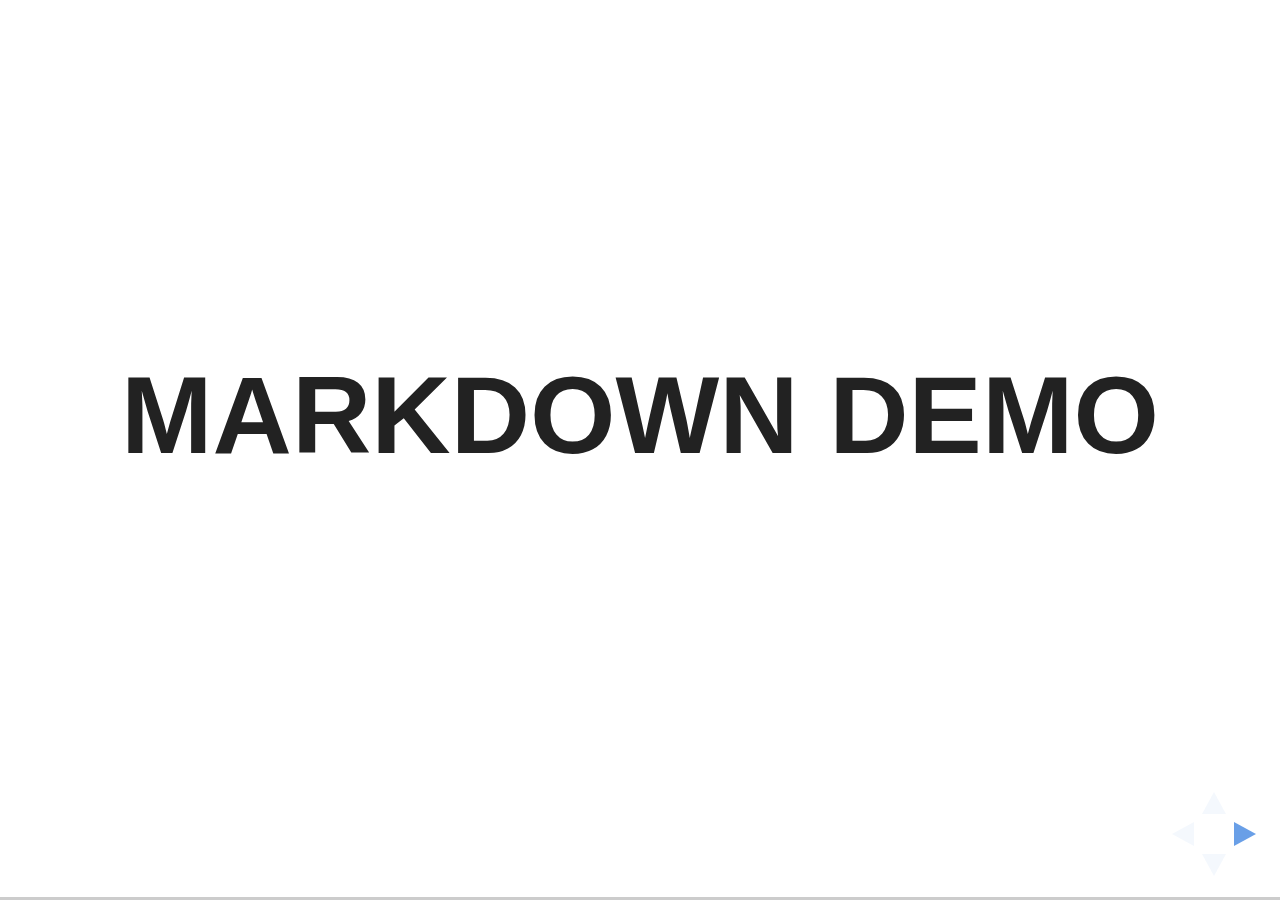
<file: basics-of-productivity/plugin/markdown/example.html>
<!doctype html>
<html lang="en">

	<head>
		<meta charset="utf-8">

		<title>reveal.js - Markdown Demo</title>

		<link rel="stylesheet" href="../../css/reveal.css">
		<link rel="stylesheet" href="../../css/theme/white.css" id="theme">

        <link rel="stylesheet" href="../../lib/css/zenburn.css">
	</head>

	<body>

		<div class="reveal">

			<div class="slides">

                <!-- Use external markdown resource, separate slides by three newlines; vertical slides by two newlines -->
                <section data-markdown="example.md" data-separator="^\n\n\n" data-separator-vertical="^\n\n"></section>

                <!-- Slides are separated by three dashes (quick 'n dirty regular expression) -->
                <section data-markdown data-separator="---">
                    <script type="text/template">
                        ## Demo 1
                        Slide 1
                        ---
                        ## Demo 1
                        Slide 2
                        ---
                        ## Demo 1
                        Slide 3
                    </script>
                </section>

                <!-- Slides are separated by newline + three dashes + newline, vertical slides identical but two dashes -->
                <section data-markdown data-separator="^\n---\n$" data-separator-vertical="^\n--\n$">
                    <script type="text/template">
                        ## Demo 2
                        Slide 1.1

                        --

                        ## Demo 2
                        Slide 1.2

                        ---

                        ## Demo 2
                        Slide 2
                    </script>
                </section>

                <!-- No "extra" slides, since there are no separators defined (so they'll become horizontal rulers) -->
                <section data-markdown>
                    <script type="text/template">
                        A

                        ---

                        B

                        ---

                        C
                    </script>
                </section>

                <!-- Slide attributes -->
                <section data-markdown>
                    <script type="text/template">
                        <!-- .slide: data-background="#000000" -->
                        ## Slide attributes
                    </script>
                </section>

                <!-- Element attributes -->
                <section data-markdown>
                    <script type="text/template">
                        ## Element attributes
                        - Item 1 <!-- .element: class="fragment" data-fragment-index="2" -->
                        - Item 2 <!-- .element: class="fragment" data-fragment-index="1" -->
                    </script>
                </section>

                <!-- Code -->
                <section data-markdown>
                    <script type="text/template">
                        ```php
                        public function foo()
                        {
                            $foo = array(
                                'bar' => 'bar'
                            )
                        }
                        ```
                    </script>
                </section>

            </div>
		</div>

		<script src="../../lib/js/head.min.js"></script>
		<script src="../../js/reveal.js"></script>

		<script>

			Reveal.initialize({
				controls: true,
				progress: true,
				history: true,
				center: true,

				// Optional libraries used to extend on reveal.js
				dependencies: [
					{ src: '../../lib/js/classList.js', condition: function() { return !document.body.classList; } },
					{ src: 'marked.js', condition: function() { return !!document.querySelector( '[data-markdown]' ); } },
                    { src: 'markdown.js', condition: function() { return !!document.querySelector( '[data-markdown]' ); } },
                    { src: '../highlight/highlight.js', async: true, callback: function() { hljs.initHighlightingOnLoad(); } },
					{ src: '../notes/notes.js' }
				]
			});

		</script>

	</body>
</html>
</file>
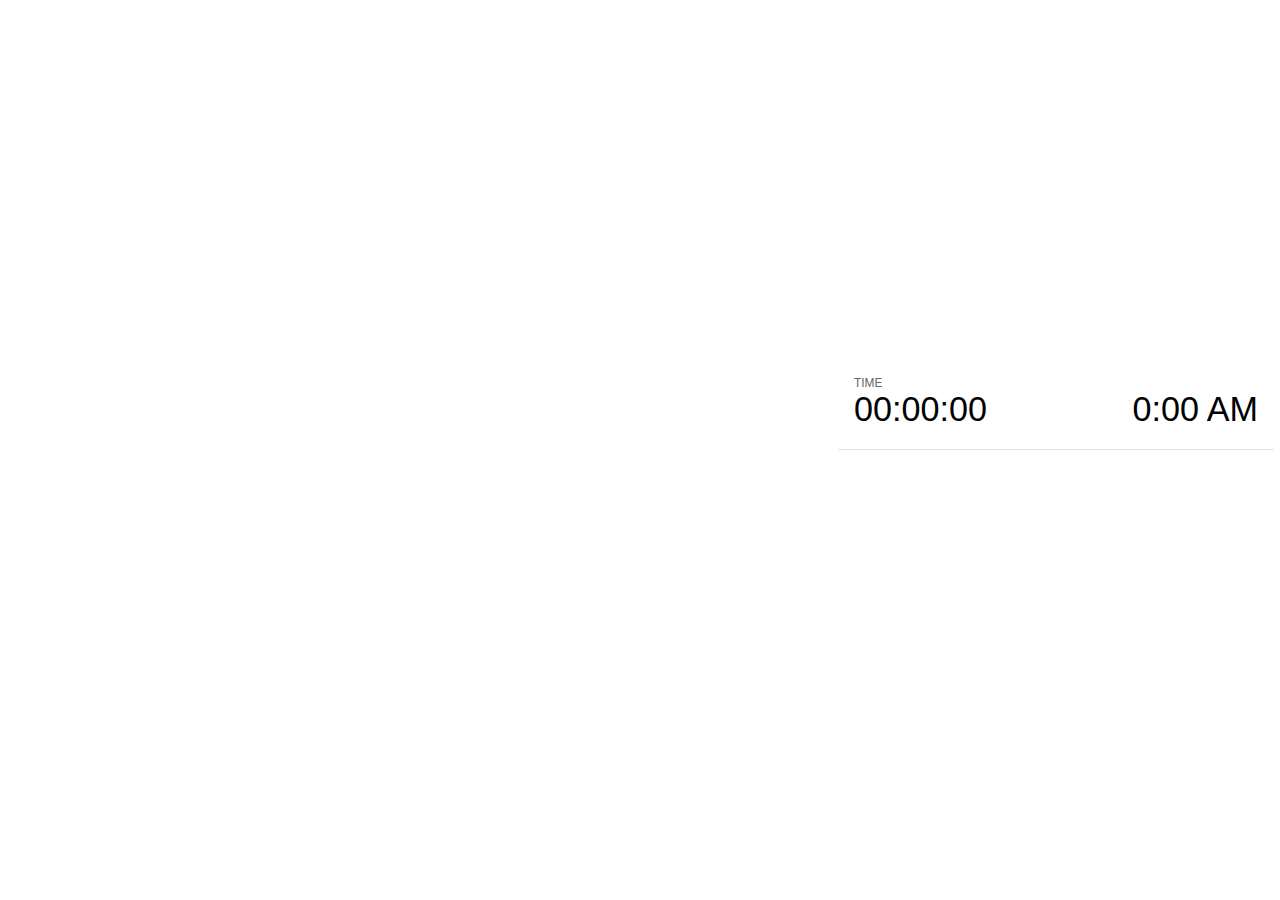
<file: basics-of-productivity/plugin/notes/notes.html>
<!doctype html>
<html lang="en">
	<head>
		<meta charset="utf-8">

		<title>reveal.js - Slide Notes</title>

		<style>
			body {
				font-family: Helvetica;
			}

			#current-slide,
			#upcoming-slide,
			#speaker-controls {
				padding: 6px;
				box-sizing: border-box;
				-moz-box-sizing: border-box;
			}

			#current-slide iframe,
			#upcoming-slide iframe {
				width: 100%;
				height: 100%;
				border: 1px solid #ddd;
			}

			#current-slide .label,
			#upcoming-slide .label {
				position: absolute;
				top: 10px;
				left: 10px;
				font-weight: bold;
				font-size: 14px;
				z-index: 2;
				color: rgba( 255, 255, 255, 0.9 );
			}

			#current-slide {
				position: absolute;
				width: 65%;
				height: 100%;
				top: 0;
				left: 0;
				padding-right: 0;
			}

			#upcoming-slide {
				position: absolute;
				width: 35%;
				height: 40%;
				right: 0;
				top: 0;
			}

			#speaker-controls {
				position: absolute;
				top: 40%;
				right: 0;
				width: 35%;
				height: 60%;
				overflow: auto;

				font-size: 18px;
			}

				.speaker-controls-time.hidden,
				.speaker-controls-notes.hidden {
					display: none;
				}

				.speaker-controls-time .label,
				.speaker-controls-notes .label {
					text-transform: uppercase;
					font-weight: normal;
					font-size: 0.66em;
					color: #666;
					margin: 0;
				}

				.speaker-controls-time {
					border-bottom: 1px solid rgba( 200, 200, 200, 0.5 );
					margin-bottom: 10px;
					padding: 10px 16px;
					padding-bottom: 20px;
					cursor: pointer;
				}

				.speaker-controls-time .reset-button {
					opacity: 0;
					float: right;
					color: #666;
					text-decoration: none;
				}
				.speaker-controls-time:hover .reset-button {
					opacity: 1;
				}

				.speaker-controls-time .timer,
				.speaker-controls-time .clock {
					width: 50%;
					font-size: 1.9em;
				}

				.speaker-controls-time .timer {
					float: left;
				}

				.speaker-controls-time .clock {
					float: right;
					text-align: right;
				}

				.speaker-controls-time span.mute {
					color: #bbb;
				}

				.speaker-controls-notes {
					padding: 10px 16px;
				}

				.speaker-controls-notes .value {
					margin-top: 5px;
					line-height: 1.4;
					font-size: 1.2em;
				}

			.clear {
				clear: both;
			}

			@media screen and (max-width: 1080px) {
				#speaker-controls {
					font-size: 16px;
				}
			}

			@media screen and (max-width: 900px) {
				#speaker-controls {
					font-size: 14px;
				}
			}

			@media screen and (max-width: 800px) {
				#speaker-controls {
					font-size: 12px;
				}
			}

		</style>
	</head>

	<body>

		<div id="current-slide"></div>
		<div id="upcoming-slide"><span class="label">UPCOMING:</span></div>
		<div id="speaker-controls">
			<div class="speaker-controls-time">
				<h4 class="label">Time <span class="reset-button">Click to Reset</span></h4>
				<div class="clock">
					<span class="clock-value">0:00 AM</span>
				</div>
				<div class="timer">
					<span class="hours-value">00</span><span class="minutes-value">:00</span><span class="seconds-value">:00</span>
				</div>
				<div class="clear"></div>
			</div>

			<div class="speaker-controls-notes hidden">
				<h4 class="label">Notes</h4>
				<div class="value"></div>
			</div>
		</div>

		<script src="../../plugin/markdown/marked.js"></script>
		<script>

			(function() {

				var notes,
					notesValue,
					currentState,
					currentSlide,
					upcomingSlide,
					connected = false;

				window.addEventListener( 'message', function( event ) {

					var data = JSON.parse( event.data );

					// The overview mode is only useful to the reveal.js instance
					// where navigation occurs so we don't sync it
					if( data.state ) delete data.state.overview;

					// Messages sent by the notes plugin inside of the main window
					if( data && data.namespace === 'reveal-notes' ) {
						if( data.type === 'connect' ) {
							handleConnectMessage( data );
						}
						else if( data.type === 'state' ) {
							handleStateMessage( data );
						}
					}
					// Messages sent by the reveal.js inside of the current slide preview
					else if( data && data.namespace === 'reveal' ) {
						if( /ready/.test( data.eventName ) ) {
							// Send a message back to notify that the handshake is complete
							window.opener.postMessage( JSON.stringify({ namespace: 'reveal-notes', type: 'connected'} ), '*' );
						}
						else if( /slidechanged|fragmentshown|fragmenthidden|paused|resumed/.test( data.eventName ) && currentState !== JSON.stringify( data.state ) ) {

							window.opener.postMessage( JSON.stringify({ method: 'setState', args: [ data.state ]} ), '*' );

						}
					}

				} );

				/**
				 * Called when the main window is trying to establish a
				 * connection.
				 */
				function handleConnectMessage( data ) {

					if( connected === false ) {
						connected = true;

						setupIframes( data );
						setupKeyboard();
						setupNotes();
						setupTimer();
					}

				}

				/**
				 * Called when the main window sends an updated state.
				 */
				function handleStateMessage( data ) {

					// Store the most recently set state to avoid circular loops
					// applying the same state
					currentState = JSON.stringify( data.state );

					// No need for updating the notes in case of fragment changes
					if ( data.notes ) {
						notes.classList.remove( 'hidden' );
						notesValue.style.whiteSpace = data.whitespace;
						if( data.markdown ) {
							notesValue.innerHTML = marked( data.notes );
						}
						else {
							notesValue.innerHTML = data.notes;
						}
					}
					else {
						notes.classList.add( 'hidden' );
					}

					// Update the note slides
					currentSlide.contentWindow.postMessage( JSON.stringify({ method: 'setState', args: [ data.state ] }), '*' );
					upcomingSlide.contentWindow.postMessage( JSON.stringify({ method: 'setState', args: [ data.state ] }), '*' );
					upcomingSlide.contentWindow.postMessage( JSON.stringify({ method: 'next' }), '*' );

				}

				// Limit to max one state update per X ms
				handleStateMessage = debounce( handleStateMessage, 200 );

				/**
				 * Forward keyboard events to the current slide window.
				 * This enables keyboard events to work even if focus
				 * isn't set on the current slide iframe.
				 */
				function setupKeyboard() {

					document.addEventListener( 'keydown', function( event ) {
						currentSlide.contentWindow.postMessage( JSON.stringify({ method: 'triggerKey', args: [ event.keyCode ] }), '*' );
					} );

				}

				/**
				 * Creates the preview iframes.
				 */
				function setupIframes( data ) {

					var params = [
						'receiver',
						'progress=false',
						'history=false',
						'transition=none',
						'autoSlide=0',
						'backgroundTransition=none'
					].join( '&' );

					var urlSeparator = /\?/.test(data.url) ? '&' : '?';
					var hash = '#/' + data.state.indexh + '/' + data.state.indexv;
					var currentURL = data.url + urlSeparator + params + '&postMessageEvents=true' + hash;
					var upcomingURL = data.url + urlSeparator + params + '&controls=false' + hash;

					currentSlide = document.createElement( 'iframe' );
					currentSlide.setAttribute( 'width', 1280 );
					currentSlide.setAttribute( 'height', 1024 );
					currentSlide.setAttribute( 'src', currentURL );
					document.querySelector( '#current-slide' ).appendChild( currentSlide );

					upcomingSlide = document.createElement( 'iframe' );
					upcomingSlide.setAttribute( 'width', 640 );
					upcomingSlide.setAttribute( 'height', 512 );
					upcomingSlide.setAttribute( 'src', upcomingURL );
					document.querySelector( '#upcoming-slide' ).appendChild( upcomingSlide );

				}

				/**
				 * Setup the notes UI.
				 */
				function setupNotes() {

					notes = document.querySelector( '.speaker-controls-notes' );
					notesValue = document.querySelector( '.speaker-controls-notes .value' );

				}

				/**
				 * Create the timer and clock and start updating them
				 * at an interval.
				 */
				function setupTimer() {

					var start = new Date(),
						timeEl = document.querySelector( '.speaker-controls-time' ),
						clockEl = timeEl.querySelector( '.clock-value' ),
						hoursEl = timeEl.querySelector( '.hours-value' ),
						minutesEl = timeEl.querySelector( '.minutes-value' ),
						secondsEl = timeEl.querySelector( '.seconds-value' );

					function _updateTimer() {

						var diff, hours, minutes, seconds,
							now = new Date();

						diff = now.getTime() - start.getTime();
						hours = Math.floor( diff / ( 1000 * 60 * 60 ) );
						minutes = Math.floor( ( diff / ( 1000 * 60 ) ) % 60 );
						seconds = Math.floor( ( diff / 1000 ) % 60 );

						clockEl.innerHTML = now.toLocaleTimeString( 'en-US', { hour12: true, hour: '2-digit', minute:'2-digit' } );
						hoursEl.innerHTML = zeroPadInteger( hours );
						hoursEl.className = hours > 0 ? '' : 'mute';
						minutesEl.innerHTML = ':' + zeroPadInteger( minutes );
						minutesEl.className = minutes > 0 ? '' : 'mute';
						secondsEl.innerHTML = ':' + zeroPadInteger( seconds );

					}

					// Update once directly
					_updateTimer();

					// Then update every second
					setInterval( _updateTimer, 1000 );

					timeEl.addEventListener( 'click', function() {
						start = new Date();
						_updateTimer();
						return false;
					} );

				}

				function zeroPadInteger( num ) {

					var str = '00' + parseInt( num );
					return str.substring( str.length - 2 );

				}

				/**
				 * Limits the frequency at which a function can be called.
				 */
				function debounce( fn, ms ) {

					var lastTime = 0,
						timeout;

					return function() {

						var args = arguments;
						var context = this;

						clearTimeout( timeout );

						var timeSinceLastCall = Date.now() - lastTime;
						if( timeSinceLastCall > ms ) {
							fn.apply( context, args );
							lastTime = Date.now();
						}
						else {
							timeout = setTimeout( function() {
								fn.apply( context, args );
								lastTime = Date.now();
							}, ms - timeSinceLastCall );
						}

					}

				}

			})();

		</script>
	</body>
</html>
</file>
<file: basics-of-productivity/css/theme/white.css>
/**
 * White theme for reveal.js. This is the opposite of the 'black' theme.
 *
 * By Hakim El Hattab, http://hakim.se
 */
@import url(../../lib/font/source-sans-pro/source-sans-pro.css);
section.has-dark-background, section.has-dark-background h1, section.has-dark-background h2, section.has-dark-background h3, section.has-dark-background h4, section.has-dark-background h5, section.has-dark-background h6 {
  color: #fff; }

/*********************************************
 * GLOBAL STYLES
 *********************************************/
body {
  background: #fff;
  background-color: #fff; }

.reveal {
  font-family: "Source Sans Pro", Helvetica, sans-serif;
  font-size: 38px;
  font-weight: normal;
  color: #222; }

::selection {
  color: #fff;
  background: #98bdef;
  text-shadow: none; }

.reveal .slides > section,
.reveal .slides > section > section {
  line-height: 1.3;
  font-weight: inherit; }

/*********************************************
 * HEADERS
 *********************************************/
.reveal h1,
.reveal h2,
.reveal h3,
.reveal h4,
.reveal h5,
.reveal h6 {
  margin: 0 0 20px 0;
  color: #222;
  font-family: "Source Sans Pro", Helvetica, sans-serif;
  font-weight: 600;
  line-height: 1.2;
  letter-spacing: normal;
  text-transform: uppercase;
  text-shadow: none;
  word-wrap: break-word; }

.reveal h1 {
  font-size: 2.5em; }

.reveal h2 {
  font-size: 1.6em; }

.reveal h3 {
  font-size: 1.3em; }

.reveal h4 {
  font-size: 1em; }

.reveal h1 {
  text-shadow: none; }

/*********************************************
 * OTHER
 *********************************************/
.reveal p {
  margin: 20px 0;
  line-height: 1.3; }

/* Ensure certain elements are never larger than the slide itself */
.reveal img,
.reveal video,
.reveal iframe {
  max-width: 95%;
  max-height: 95%; }

.reveal strong,
.reveal b {
  font-weight: bold; }

.reveal em {
  font-style: italic; }

.reveal ol,
.reveal dl,
.reveal ul {
  display: inline-block;
  text-align: left;
  margin: 0 0 0 1em; }

.reveal ol {
  list-style-type: decimal; }

.reveal ul {
  list-style-type: disc; }

.reveal ul ul {
  list-style-type: square; }

.reveal ul ul ul {
  list-style-type: circle; }

.reveal ul ul,
.reveal ul ol,
.reveal ol ol,
.reveal ol ul {
  display: block;
  margin-left: 40px; }

.reveal dt {
  font-weight: bold; }

.reveal dd {
  margin-left: 40px; }

.reveal q,
.reveal blockquote {
  quotes: none; }

.reveal blockquote {
  display: block;
  position: relative;
  width: 70%;
  margin: 20px auto;
  padding: 5px;
  font-style: italic;
  background: rgba(255, 255, 255, 0.05);
  box-shadow: 0px 0px 2px rgba(0, 0, 0, 0.2); }

.reveal blockquote p:first-child,
.reveal blockquote p:last-child {
  display: inline-block; }

.reveal q {
  font-style: italic; }

.reveal pre {
  display: block;
  position: relative;
  width: 90%;
  margin: 20px auto;
  text-align: left;
  font-size: 0.55em;
  font-family: monospace;
  line-height: 1.2em;
  word-wrap: break-word;
  box-shadow: 0px 0px 6px rgba(0, 0, 0, 0.3); }

.reveal code {
  font-family: monospace; }

.reveal pre code {
  display: block;
  padding: 5px;
  overflow: auto;
  max-height: 400px;
  word-wrap: normal; }

.reveal table {
  margin: auto;
  border-collapse: collapse;
  border-spacing: 0; }

.reveal table th {
  font-weight: bold; }

.reveal table th,
.reveal table td {
  text-align: left;
  padding: 0.2em 0.5em 0.2em 0.5em;
  border-bottom: 1px solid; }

.reveal table th[align="center"],
.reveal table td[align="center"] {
  text-align: center; }

.reveal table th[align="right"],
.reveal table td[align="right"] {
  text-align: right; }

.reveal table tbody tr:last-child th,
.reveal table tbody tr:last-child td {
  border-bottom: none; }

.reveal sup {
  vertical-align: super; }

.reveal sub {
  vertical-align: sub; }

.reveal small {
  display: inline-block;
  font-size: 0.6em;
  line-height: 1.2em;
  vertical-align: top; }

.reveal small * {
  vertical-align: top; }

/*********************************************
 * LINKS
 *********************************************/
.reveal a {
  color: #2a76dd;
  text-decoration: none;
  -webkit-transition: color .15s ease;
  -moz-transition: color .15s ease;
  transition: color .15s ease; }

.reveal a:hover {
  color: #6ca0e8;
  text-shadow: none;
  border: none; }

.reveal .roll span:after {
  color: #fff;
  background: #1a53a1; }

/*********************************************
 * IMAGES
 *********************************************/
.reveal section img {
  margin: 15px 0px;
  background: rgba(255, 255, 255, 0.12);
  border: 4px solid #222;
  box-shadow: 0 0 10px rgba(0, 0, 0, 0.15); }

.reveal section img.plain {
  border: 0;
  box-shadow: none; }

.reveal a img {
  -webkit-transition: all .15s linear;
  -moz-transition: all .15s linear;
  transition: all .15s linear; }

.reveal a:hover img {
  background: rgba(255, 255, 255, 0.2);
  border-color: #2a76dd;
  box-shadow: 0 0 20px rgba(0, 0, 0, 0.55); }

/*********************************************
 * NAVIGATION CONTROLS
 *********************************************/
.reveal .controls .navigate-left,
.reveal .controls .navigate-left.enabled {
  border-right-color: #2a76dd; }

.reveal .controls .navigate-right,
.reveal .controls .navigate-right.enabled {
  border-left-color: #2a76dd; }

.reveal .controls .navigate-up,
.reveal .controls .navigate-up.enabled {
  border-bottom-color: #2a76dd; }

.reveal .controls .navigate-down,
.reveal .controls .navigate-down.enabled {
  border-top-color: #2a76dd; }

.reveal .controls .navigate-left.enabled:hover {
  border-right-color: #6ca0e8; }

.reveal .controls .navigate-right.enabled:hover {
  border-left-color: #6ca0e8; }

.reveal .controls .navigate-up.enabled:hover {
  border-bottom-color: #6ca0e8; }

.reveal .controls .navigate-down.enabled:hover {
  border-top-color: #6ca0e8; }

/*********************************************
 * PROGRESS BAR
 *********************************************/
.reveal .progress {
  background: rgba(0, 0, 0, 0.2); }

.reveal .progress span {
  background: #2a76dd;
  -webkit-transition: width 800ms cubic-bezier(0.26, 0.86, 0.44, 0.985);
  -moz-transition: width 800ms cubic-bezier(0.26, 0.86, 0.44, 0.985);
  transition: width 800ms cubic-bezier(0.26, 0.86, 0.44, 0.985); }
</file>
<file: basics-of-productivity/lib/css/zenburn.css>
/*

Zenburn style from voldmar.ru (c) Vladimir Epifanov <voldmar@voldmar.ru>
based on dark.css by Ivan Sagalaev

*/

.hljs {
  display: block;
  overflow-x: auto;
  padding: 0.5em;
  background: #3f3f3f;
  color: #dcdcdc;
}

.hljs-keyword,
.hljs-selector-tag,
.hljs-tag {
  color: #e3ceab;
}

.hljs-template-tag {
  color: #dcdcdc;
}

.hljs-number {
  color: #8cd0d3;
}

.hljs-variable,
.hljs-template-variable,
.hljs-attribute {
  color: #efdcbc;
}

.hljs-literal {
  color: #efefaf;
}

.hljs-subst {
  color: #8f8f8f;
}

.hljs-title,
.hljs-name,
.hljs-selector-id,
.hljs-selector-class,
.hljs-section,
.hljs-type {
  color: #efef8f;
}

.hljs-symbol,
.hljs-bullet,
.hljs-link {
  color: #dca3a3;
}

.hljs-deletion,
.hljs-string,
.hljs-built_in,
.hljs-builtin-name {
  color: #cc9393;
}

.hljs-addition,
.hljs-comment,
.hljs-quote,
.hljs-meta {
  color: #7f9f7f;
}


.hljs-emphasis {
  font-style: italic;
}

.hljs-strong {
  font-weight: bold;
}
</file>
